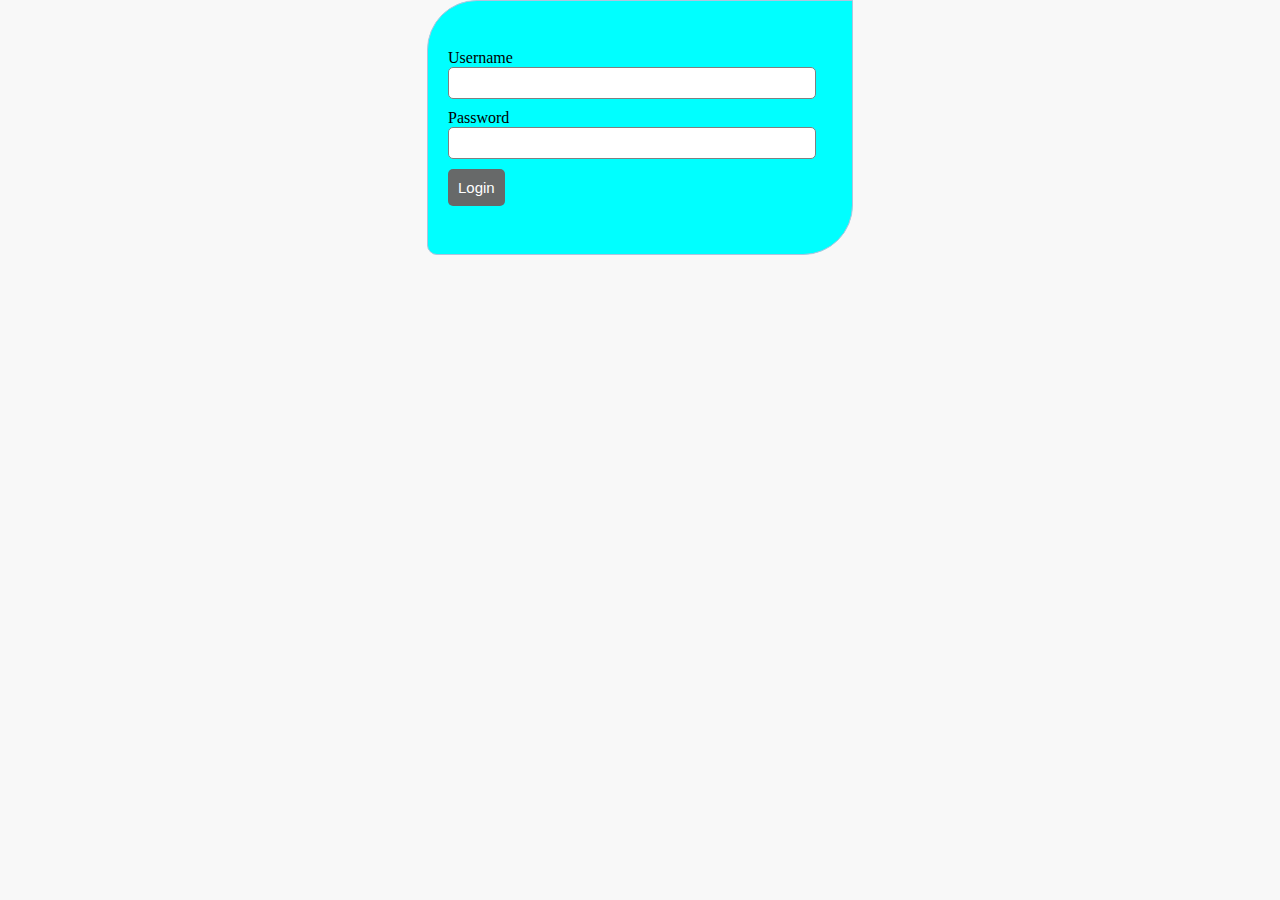
<file: index.html>
<!DOCTYPE html>
<html lang="en">
<head>
    <meta charset="UTF-8">
    <meta http-equiv="X-UA-Compatible" content="IE=edge">
    <meta name="viewport" content="width=device-width, initial-scale=1.0">
    <title>Form login</title>
    <link rel="stylesheet" href="style.css">
</head>
<body>
    <form action="" method="post"><br>

        <div class="input-group">
            <label for="username">Username</label>
            <input type="text" name="username">
        </div>
        <div class="input-group">
            <label for="password">Password</label>
            <input type="password" name="password">
        </div>
        <div class="input-group">
            <button type="submit" name="login_user" class="btn">Login</button>
        </div><br>
        
    </form>
    
</body>
</html>
</file>
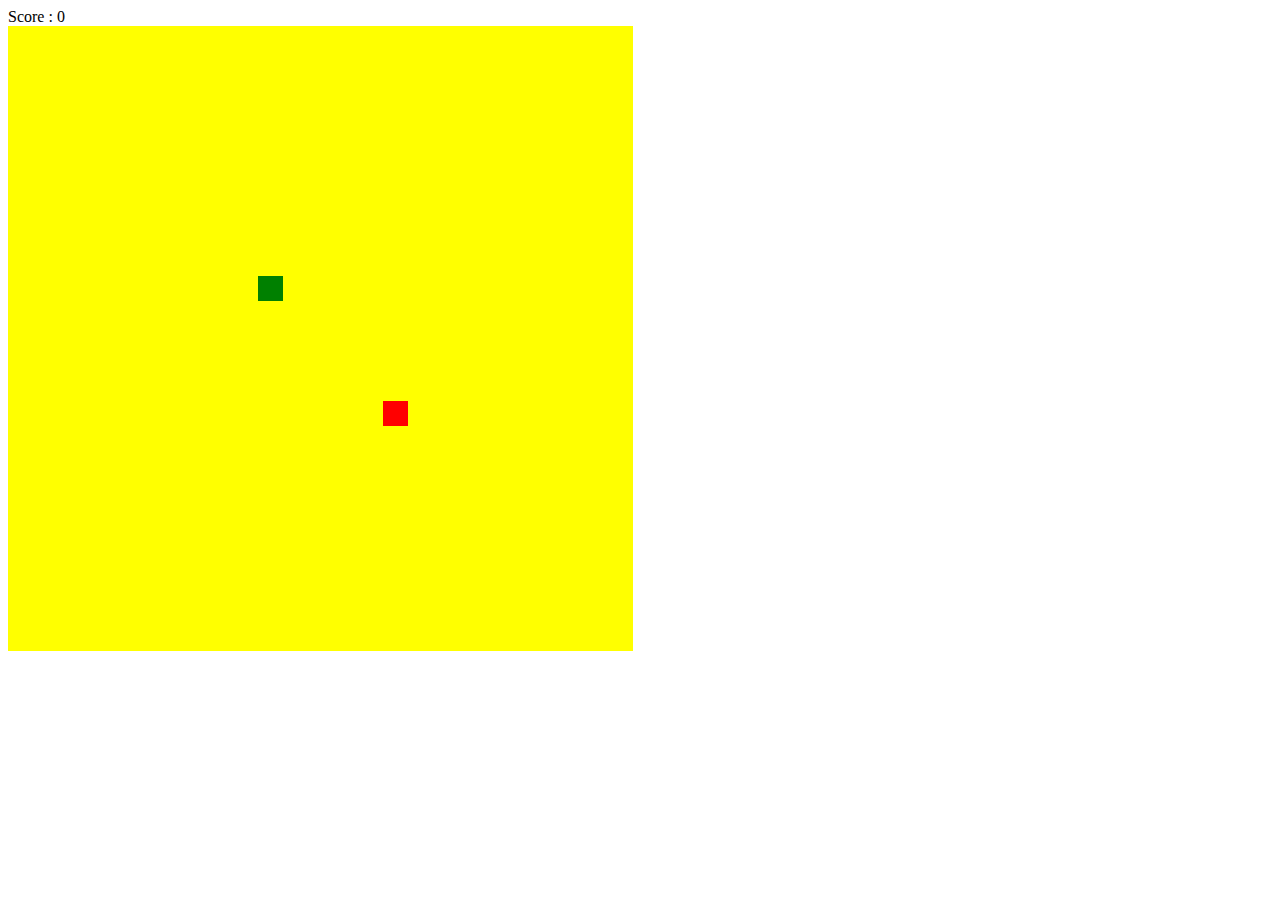
<file: snakejs.html>
<!DOCTYPE html>
<html lang="en">
<head>
    <meta charset="UTF-8">
    <meta name="viewport" content="width=device-width, initial-scale=1.0">
    <title>Snake Game</title>
</head>
<body>

    <div >Score : <span id="score">0</span></div>
    <canvas id="canvas" width="625" height="625"></canvas>

    <script>
        let canvas, ctx; 
        let score = 0;

        
        window.onload = function() {
            canvas = document.getElementById('canvas');
            ctx = canvas.getContext("2d");

            document.addEventListener("keydown", keyDownEvent); 

            // render X times per second
            let x = 10;
            setInterval(draw, 1000 / x);
        };

        // game world 
        let gridSize = tileSize = 25; // 20 x 20 = 400
        let nextX = nextY = 0;

        // score

        // snake 
        let defaultTailSize = 1;
        let tailSize = defaultTailSize;
        let snakeTrail = [];
        let snakeX = snakeY = 10;

        // apple 
        let appleX = appleY = 15;

        // draw 
        function draw() {
            // move snake in next pos
            snakeX += nextX;
            snakeY += nextY; 

            // snake over game world?
            if (snakeX < 0) {
            snakeX = gridSize - 1;
            }
            if (snakeX > gridSize - 1) {
            snakeX = 0;
            }

            if (snakeY < 0) {
            snakeY = gridSize - 1;
            }
            
            if (snakeY > gridSize - 1) {
            snakeY = 0;
        }

        // snake bite apple 
        if (snakeX == appleX && snakeY == appleY) {
            tailSize++;
            score += 10;
            document.getElementById('score').innerHTML = score;

            appleX = Math.floor(Math.random() * gridSize);
            appleY = Math.floor(Math.random() * gridSize);
        }

        // paint background 
        ctx.fillStyle = "yellow";
        ctx.fillRect(0, 0, canvas.width, canvas.height);

        // paint snake
        ctx.fillStyle = "green";
        for (let i = 0; i < snakeTrail.length; i++) {
            ctx.fillRect(
                snakeTrail[i].x * tileSize,
                snakeTrail[i].y * tileSize,
                tileSize,
                tileSize
            );

            // snake bites it's tail
            if (snakeTrail[i].x == snakeX && snakeTrail[i].y == snakeY) {
                tailSize = defaultTailSize;
                score = 0;
                document.getElementById('score').innerHTML = score;
            } 
        }   

        // paint apple
        ctx.fillStyle = "red";
        ctx.fillRect(appleX * tileSize, appleY * tileSize, tileSize, tileSize);

        //set snake trail
        snakeTrail.push({ x: snakeX, y: snakeY });
            while (snakeTrail.length > tailSize) {
                snakeTrail.shift();
                console.log(snakeTrail)
            }
        }
        // input
        function keyDownEvent(e) {
            switch (e.keyCode) {
                case 37:
                    nextX = -1;
                    nextY = 0;
                    break;
                case 38:
                    nextX = 0;
                    nextY = -1;
                    break;
                case 39:
                    nextX = 1;
                    nextY = 0;
                    break;
                case 40:
                    nextX = 0;
                    nextY = 1;
                    break;
            }
        }
       
    </script>
</body>
</html>
</file>
<file: style.css>
* {
    margin: 0;
    padding: 0;
}

body {
    font-size: 100%;
    background: #f8f8f8;
}


form {
    width: 30%;
    margin: 0 auto;
    padding: 20px;
    border: 1px solid #b0c4de;
    background: white;
    border-radius: 50px 0px 50px 10px;
    background-color: aqua;
}


.input-group {
    margin: 10px 0px 10px 0px;
}


.input-group input {
    height: 30px;
    width: 90%;
    padding: 0px 10px;
    font-size: 16px;
    border-radius: 5px;
    border: 1px solid gray;
}

.btn {
    padding: 10px;
    font-size: 15px;
    color: white;
    background: #676969;
    border: none;
    border-radius: 5px;
}
</file>
